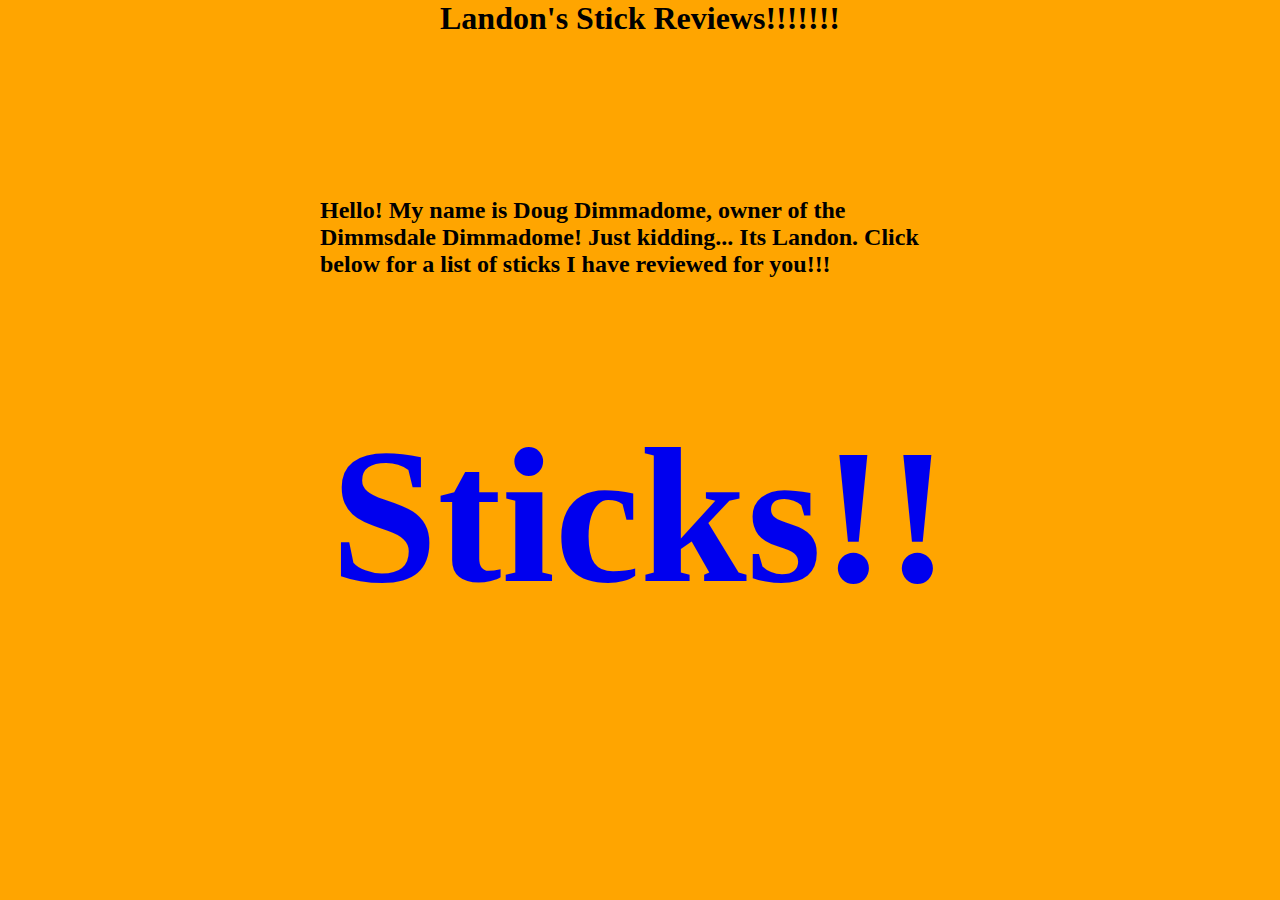
<file: src/main/resources/Static/index.html>
<!DOCTYPE html>
<html lang="en">
<head>
    <meta charset="UTF-8">
    <link rel="stylesheet" href="styles.css">
    <title>Title</title>
</head>
<body>
<h1 class="page-header"> Landon's Stick Reviews!!!!!!! </h1>
<p class="landing">
    Hello! My name is Doug Dimmadome, owner of the Dimmsdale Dimmadome!
    Just kidding... Its Landon. Click below for a list of sticks I have reviewed for you!!!
</p>
<nav class="navigation">
    <a href="/reviews">Sticks!!</a>
</nav>

</body>
</html>
</file>
<file: src/main/resources/Static/styles.css>
* {
    background-color: orange;
    box-sizing: border-box;
    margin: 0;
    padding: 0;
}

html {
    font-family: Georgia, Times;
}

a {
    text-decoration: none;
}

a:hover {
    border: 5px solid;
    border-radius: .5rem;
    transition: .1s;
}

.container {
    display: flex;
    flex-direction: column;
    align-items: center;
    justify-content: space-around;
    max-width: 100%;

}

.page-header {
    text-align: center;
}

.landing {
  margin: 10rem 20rem 8rem 20rem;
  font-weight: bolder;
  font-size: 1.5rem;
}

ul{
  list-style-type: none;
}

li {
  margin: 2em;
  text-align: center;
}

.review-title{
    margin: 1.5rem;
    padding: 1.5rem;
}

.navigation{
  text-align: center;
  font-weight: bolder;
  font-size: 12rem;
  align-items: center;
  object-fit: cover;
  margin: 2 rem;
}
.nav{
  text-align: center;
}

.category{
    margin: .5rem;
    padding: .5rem;
}

img{
    align-items: center;
    margin: 1rem;
    object-fit: cover;
    border-radius: 5px;
    box-shadow: 10px 10px 10px 10px black;
}

.image-size{
  aspect-ratio: 4 / 4;
  object-fit: cover;
  max-width: 30rem;
  border-radius: 5%;
}

.review{
    margin: .5rem;
    max-width: 40%;
}


.footer {
    display: flex;
    align-items: center;
    position: fixed;
    padding: 10px 10px 0px 10px;
    bottom: 0;
    margin: .5rem;
}
</file>
